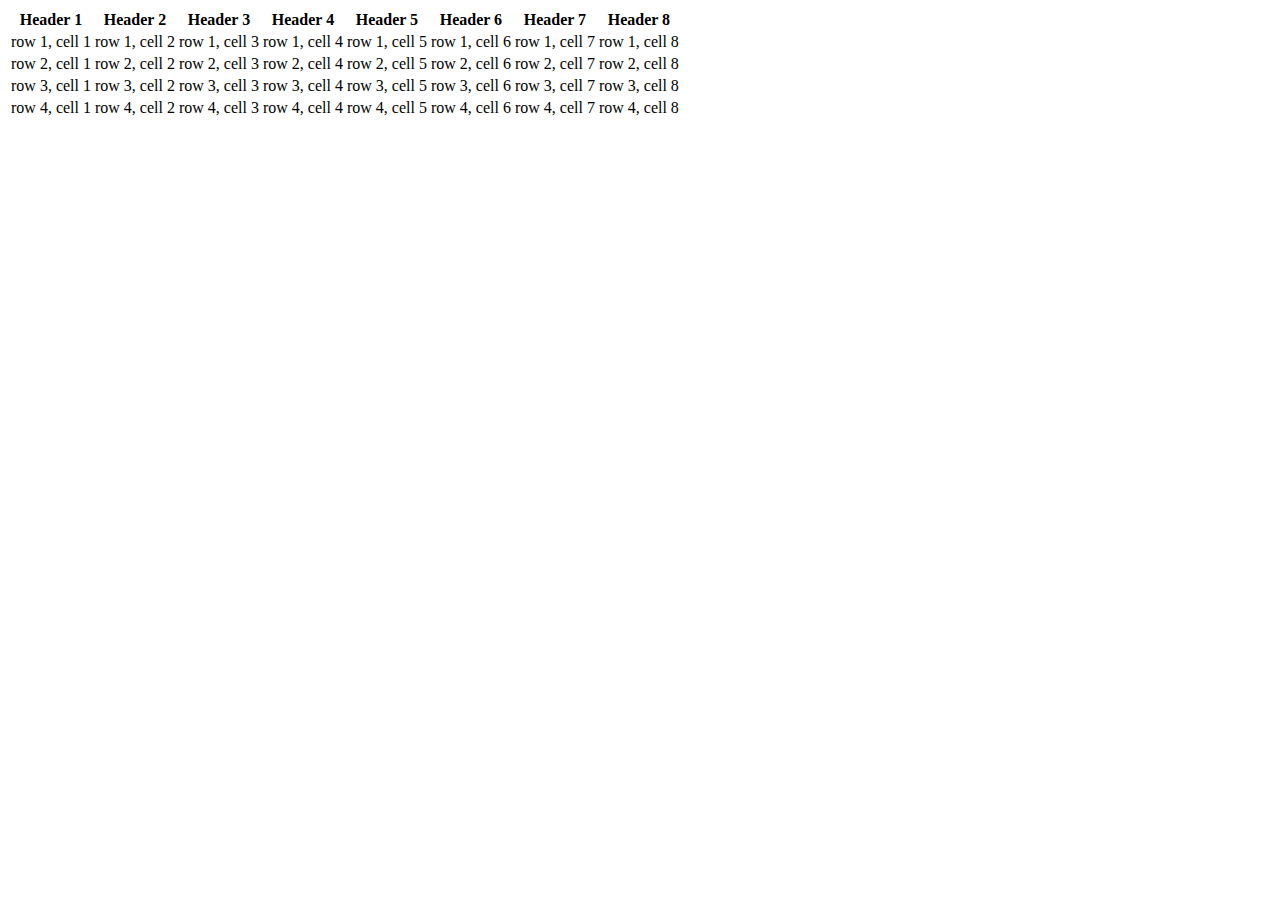
<file: app/assets/js/zurb-responsive-tables/index.html>
<!DOCTYPE html>

<!-- paulirish.com/2008/conditional-stylesheets-vs-css-hacks-answer-neither/ -->
<!--[if lt IE 7]> <html class="no-js lt-ie9 lt-ie8 lt-ie7" lang="en"> <![endif]-->
<!--[if IE 7]>    <html class="no-js lt-ie9 lt-ie8" lang="en"> <![endif]-->
<!--[if IE 8]>    <html class="no-js lt-ie9" lang="en"> <![endif]-->
<!--[if gt IE 8]><!--> <html lang="en"> <!--<![endif]-->
<head>
  <meta charset="utf-8" />
  
  <!-- Set the viewport width to device width for mobile -->
  <meta name="viewport" content="width=device-width" />
  
  <title>Responsive Tables by ZURB</title>
  
  <!-- Included CSS Files -->
  <!-- Combine and Compress These CSS Files -->
  <link rel="stylesheet" href="stylesheets/ui.css">
  
  <!-- End Combine and Compress These CSS Files -->
	<link rel="stylesheet" href="responsive-tables.css">
	<script src="javascripts/jquery.min.js"></script>
	<script src="responsive-tables.js"></script>
	
  <!--[if lt IE 9]>
  <link rel="stylesheet" href="stylesheets/ie.css">
  <![endif]-->
  
  
  <!-- IE Fix for HTML5 Tags -->
  <!--[if lt IE 9]>
  <script src="http://html5shiv.googlecode.com/svn/trunk/html5.js"></script>
  <![endif]-->
</head>

<body>
	<!-- container -->
	<div class="container">

		<div class="row">
			
			
				<table class="responsive">
    				
					<tr>
						<th>Header 1</th>
						<th>Header 2</th>
						<th>Header 3</th>
						<th>Header 4</th>
						<th>Header 5</th>
						<th>Header 6</th>
						<th>Header 7</th>
						<th>Header 8</th>
					</tr>
					<tr>
						<td>row 1, cell 1</td>
						<td>row 1, cell 2</td>
						<td>row 1, cell 3</td>
						<td>row 1, cell 4</td>
						<td>row 1, cell 5</td>
						<td>row 1, cell 6</td>
						<td>row 1, cell 7</td>
						<td>row 1, cell 8</td>
					</tr>
					<tr>
						<td>row 2, cell 1</td>
						<td>row 2, cell 2</td>
						<td>row 2, cell 3</td>
						<td>row 2, cell 4</td>
						<td>row 2, cell 5</td>
						<td>row 2, cell 6</td>
						<td>row 2, cell 7</td>
						<td>row 2, cell 8</td>
					</tr>
					<tr>
						<td>row 3, cell 1</td>
						<td>row 3, cell 2</td>
						<td>row 3, cell 3</td>
						<td>row 3, cell 4</td>
						<td>row 3, cell 5</td>
						<td>row 3, cell 6</td>
						<td>row 3, cell 7</td>
						<td>row 3, cell 8</td>
					</tr>
					<tr>
						<td>row 4, cell 1</td>
						<td>row 4, cell 2</td>
						<td>row 4, cell 3</td>
						<td>row 4, cell 4</td>
						<td>row 4, cell 5</td>
						<td>row 4, cell 6</td>
						<td>row 4, cell 7</td>
						<td>row 4, cell 8</td>
					</tr>
    					
        </table>
        
        </div>

	</div>


</body>
</html>
</file>
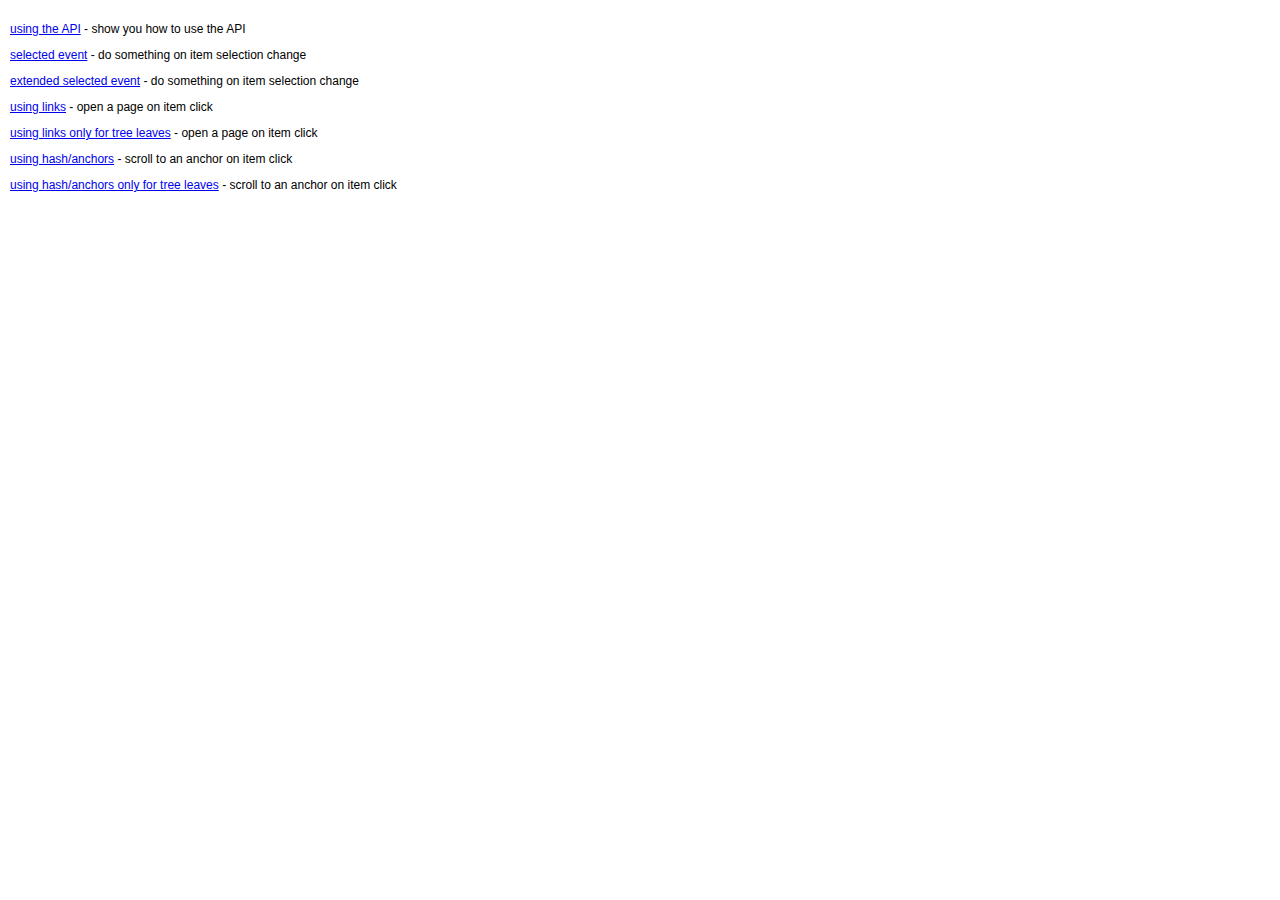
<file: app/assets/js/aci-tree/sample/index.html>
<!DOCTYPE HTML>
<html lang="en">
    <head>
        <meta http-equiv="Content-Type" content="text/html; charset=utf-8">
        <meta name="robots" content="index, follow">
        <title>aciTree usage samples - A treeview control with jQuery</title>
        <meta name="description" content="aciTree demos to show you how it can be used">
        <meta name="keywords" content="aciTree, treeview, control, tree view, javascript, jQuery">
        <link rel="stylesheet" type="text/css" href="../css/demo.css" media="all">
    </head>
    <body>

        <p><a href="using-the-api.html" title="aciTree API">using the API</a> - show you how to use the API</p>
        <p><a href="selected-event.html" title="aciTree selected event">selected event</a> - do something on item selection change</p>
        <p><a href="selected-event-extended.html" title="aciTree selected event">extended selected event</a> - do something on item selection change</p>
        <p><a href="using-links.html" title="aciTree using links">using links</a> - open a page on item click</p>
        <p><a href="using-file-links.html" title="aciTree using links">using links only for tree leaves</a>  - open a page on item click</p>
        <p><a href="using-hash.html" title="aciTree using hash">using hash/anchors</a> - scroll to an anchor on item click</p>
        <p><a href="using-file-hash.html" title="aciTree using hash">using hash/anchors only for tree leaves</a> - scroll to an anchor on item click</p>

    </body>
</html>
</file>
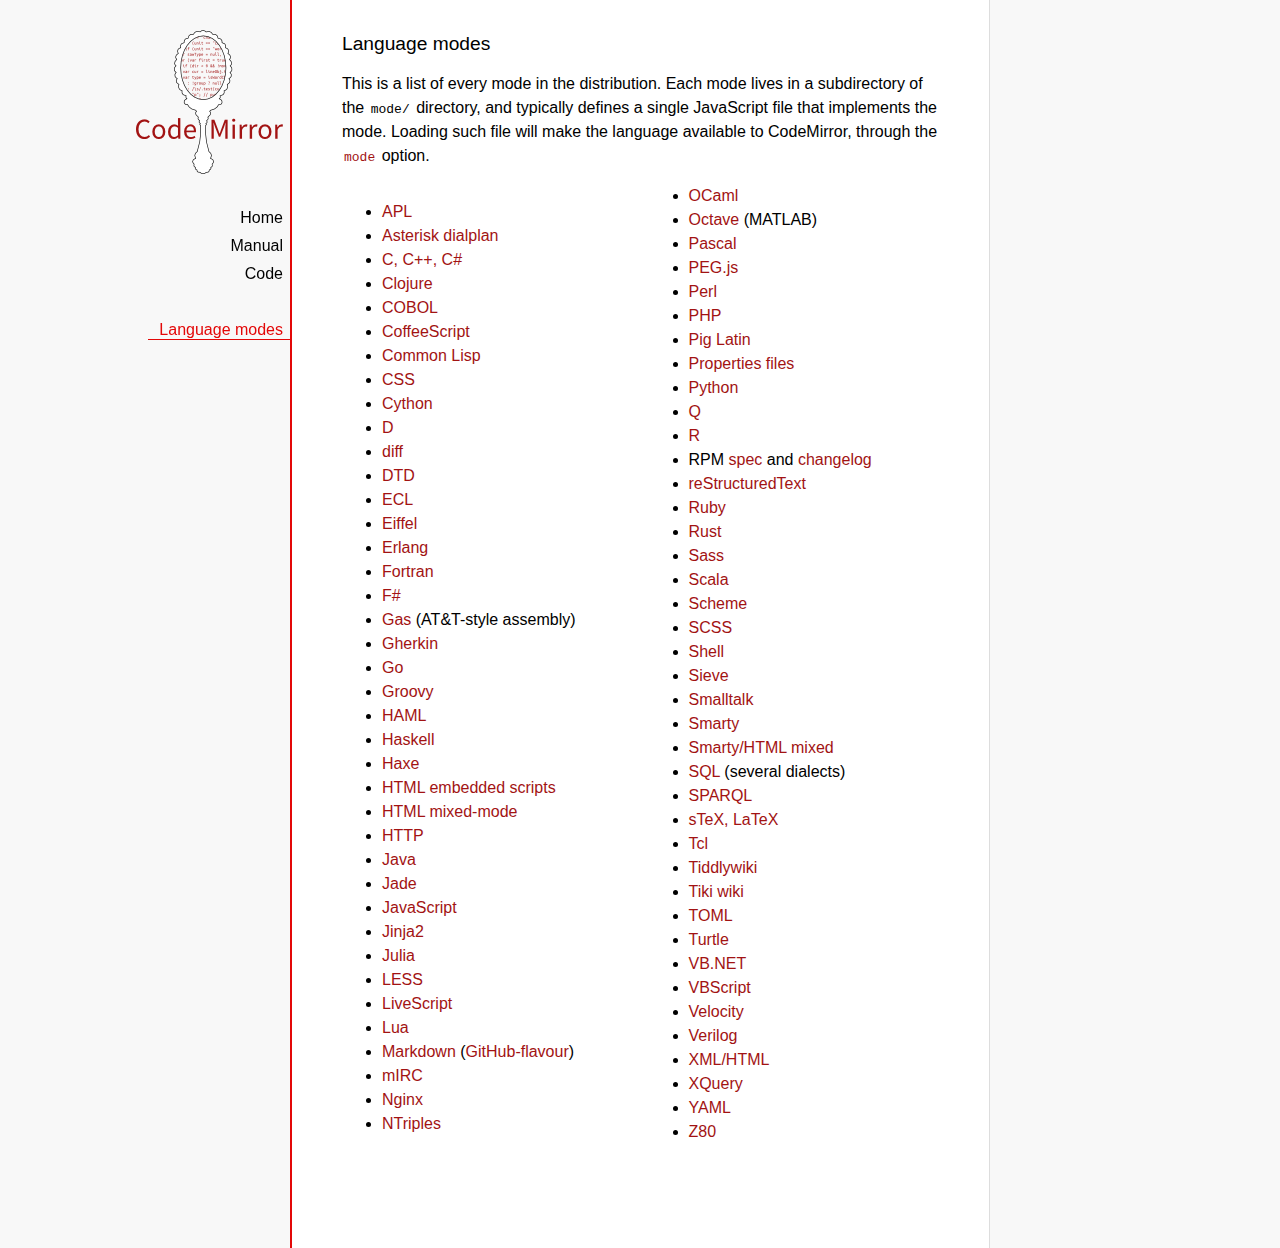
<file: app/assets/js/codemirror/mode/index.html>
<!doctype html>

<title>CodeMirror: Language Modes</title>
<meta charset="utf-8"/>
<link rel=stylesheet href="../doc/docs.css">

<div id=nav>
  <a href="http://codemirror.net"><img id=logo src="../doc/logo.png"></a>

  <ul>
    <li><a href="../index.html">Home</a>
    <li><a href="../doc/manual.html">Manual</a>
    <li><a href="https://github.com/marijnh/codemirror">Code</a>
  </ul>
  <ul>
    <li><a class=active href="#">Language modes</a>
  </ul>
</div>

<article>

<h2>Language modes</h2>

<p>This is a list of every mode in the distribution. Each mode lives
in a subdirectory of the <code>mode/</code> directory, and typically
defines a single JavaScript file that implements the mode. Loading
such file will make the language available to CodeMirror, through
the <a href="manual.html#option_mode"><code>mode</code></a>
option.</p>

<div style="-webkit-columns: 100px 2; -moz-columns: 100px 2; columns: 100px 2;">
    <ul>
      <li><a href="apl/index.html">APL</a></li>
      <li><a href="asterisk/index.html">Asterisk dialplan</a></li>
      <li><a href="clike/index.html">C, C++, C#</a></li>
      <li><a href="clojure/index.html">Clojure</a></li>
      <li><a href="cobol/index.html">COBOL</a></li>
      <li><a href="coffeescript/index.html">CoffeeScript</a></li>
      <li><a href="commonlisp/index.html">Common Lisp</a></li>
      <li><a href="css/index.html">CSS</a></li>
      <li><a href="python/index.html">Cython</a></li>
      <li><a href="d/index.html">D</a></li>
      <li><a href="diff/index.html">diff</a></li>
      <li><a href="dtd/index.html">DTD</a></li>
      <li><a href="ecl/index.html">ECL</a></li>
      <li><a href="eiffel/index.html">Eiffel</a></li>
      <li><a href="erlang/index.html">Erlang</a></li>
      <li><a href="fortran/index.html">Fortran</a></li>
      <li><a href="mllike/index.html">F#</a></li>
      <li><a href="gas/index.html">Gas</a> (AT&amp;T-style assembly)</li>
      <li><a href="gherkin/index.html">Gherkin</a></li>
      <li><a href="go/index.html">Go</a></li>
      <li><a href="groovy/index.html">Groovy</a></li>
      <li><a href="haml/index.html">HAML</a></li>
      <li><a href="haskell/index.html">Haskell</a></li>
      <li><a href="haxe/index.html">Haxe</a></li>
      <li><a href="htmlembedded/index.html">HTML embedded scripts</a></li>
      <li><a href="htmlmixed/index.html">HTML mixed-mode</a></li>
      <li><a href="http/index.html">HTTP</a></li>
      <li><a href="clike/index.html">Java</a></li>
      <li><a href="jade/index.html">Jade</a></li>
      <li><a href="javascript/index.html">JavaScript</a></li>
      <li><a href="jinja2/index.html">Jinja2</a></li>
      <li><a href="julia/index.html">Julia</a></li>
      <li><a href="css/less.html">LESS</a></li>
      <li><a href="livescript/index.html">LiveScript</a></li>
      <li><a href="lua/index.html">Lua</a></li>
      <li><a href="markdown/index.html">Markdown</a> (<a href="gfm/index.html">GitHub-flavour</a>)</li>
      <li><a href="mirc/index.html">mIRC</a></li>
      <li><a href="nginx/index.html">Nginx</a></li>
      <li><a href="ntriples/index.html">NTriples</a></li>
      <li><a href="mllike/index.html">OCaml</a></li>
      <li><a href="octave/index.html">Octave</a> (MATLAB)</li>
      <li><a href="pascal/index.html">Pascal</a></li>
      <li><a href="pegjs/index.html">PEG.js</a></li>
      <li><a href="perl/index.html">Perl</a></li>
      <li><a href="php/index.html">PHP</a></li>
      <li><a href="pig/index.html">Pig Latin</a></li>
      <li><a href="properties/index.html">Properties files</a></li>
      <li><a href="python/index.html">Python</a></li>
      <li><a href="q/index.html">Q</a></li>
      <li><a href="r/index.html">R</a></li>
      <li>RPM <a href="rpm/spec/index.html">spec</a> and <a href="rpm/changes/index.html">changelog</a></li>
      <li><a href="rst/index.html">reStructuredText</a></li>
      <li><a href="ruby/index.html">Ruby</a></li>
      <li><a href="rust/index.html">Rust</a></li>
      <li><a href="sass/index.html">Sass</a></li>
      <li><a href="clike/scala.html">Scala</a></li>
      <li><a href="scheme/index.html">Scheme</a></li>
      <li><a href="css/scss.html">SCSS</a></li>
      <li><a href="shell/index.html">Shell</a></li>
      <li><a href="sieve/index.html">Sieve</a></li>
      <li><a href="smalltalk/index.html">Smalltalk</a></li>
      <li><a href="smarty/index.html">Smarty</a></li>
      <li><a href="smartymixed/index.html">Smarty/HTML mixed</a></li>
      <li><a href="sql/index.html">SQL</a> (several dialects)</li>
      <li><a href="sparql/index.html">SPARQL</a></li>
      <li><a href="stex/index.html">sTeX, LaTeX</a></li>
      <li><a href="tcl/index.html">Tcl</a></li>
      <li><a href="tiddlywiki/index.html">Tiddlywiki</a></li>
      <li><a href="tiki/index.html">Tiki wiki</a></li>
      <li><a href="toml/index.html">TOML</a></li>
      <li><a href="turtle/index.html">Turtle</a></li>
      <li><a href="vb/index.html">VB.NET</a></li>
      <li><a href="vbscript/index.html">VBScript</a></li>
      <li><a href="velocity/index.html">Velocity</a></li>
      <li><a href="verilog/index.html">Verilog</a></li>
      <li><a href="xml/index.html">XML/HTML</a></li>
      <li><a href="xquery/index.html">XQuery</a></li>
      <li><a href="yaml/index.html">YAML</a></li>
      <li><a href="z80/index.html">Z80</a></li>
    </ul>
  </div>

</article>
</file>
<file: app/assets/js/zurb-responsive-tables/stylesheets/ui.css>
/* Artfully masterminded by ZURB  */



/* --------------------------------------------------
   Table of Contents
-----------------------------------------------------
:: Buttons
:: Alerts
:: Notices/Alerts
:: Tabs
:: Pagination
:: Lists
:: Panels
:: Nav
:: Video
:: Microformats
*/




/*	--------------------------------------------------
	Buttons
	-------------------------------------------------- */

	.button {
		background: #00a6fc;
		display: inline-block;
		text-align: center;
		padding: 9px 34px 11px;
		color: #fff;
		text-decoration: none;
		font-weight: bold;
		line-height: 1;
		font-family: "Helvetica Neue", "Helvetica", Arial, Verdana, sans-serif;
		position: relative;
		cursor: pointer;
		border: none;
	}
	
  	/* Don't use native buttons on iOS */
	input[type=submit].button, button.button { -webkit-appearance: none; }
	
	.button.nice { 
		background: #00a6fc url(../images/misc/button-gloss.png) repeat-x 0 -34px;
		-moz-box-shadow: inset 0 1px 0 rgba(255,255,255,.5);
		-webkit-box-shadow: inset 0 1px 0 rgba(255,255,255,.5);
		text-shadow: 0 -1px 1px rgba(0,0,0,0.28);
		background: #00a6fc url(../images/misc/button-gloss.png) repeat-x 0 -34px, -moz-linear-gradient(top, rgba(255,255,255,.4) 0%, transparent 100%);
		background: #00a6fc url(../images/misc/button-gloss.png) repeat-x 0 -34px, -webkit-gradient(linear, left top, left bottom, color-stop(0%,rgba(255,255,255,.4)), color-stop(100%,transparent));
		border: 1px solid #0593dc;
		-webkit-transition: background-color .15s ease-in-out;
		-moz-transition: background-color .15s ease-in-out;
		-o-transition: background-color .15s ease-in-out;
	}

	.button.radius {
		-moz-border-radius: 3px;
		-webkit-border-radius: 3px;
		border-radius: 3px;
	}
	.button.round {
		-moz-border-radius: 1000px;
		-webkit-border-radius: 1000px;
		border-radius: 1000px;
	}

	.button.full-width {
		width: 100%;
		padding-left: 0 !important;
		padding-right: 0 !important;
		text-align: center;
	}

	.button.left-align {
		text-align: left;
		text-indent: 12px;
	}
	
	/* Sizes ---------- */
	.small.button 			{ font-size: 11px; padding: 8px 20px 10px; width: auto; }
	.medium.button 			{ font-size: 13px; width: auto; }
	.large.button 			{ font-size: 18px; padding: 11px 48px 13px; width: auto; }

	/* Nice Sizes ---------- */
	.nice.small.button 		{ background-position: 0 -36px; }
	.nice.large.button 		{ background-position: 0 -30px; }

	/* Colors ---------- */
	.blue.button			{ background-color: #00a6fc;  }
	.red.button				{ background-color: #e91c21; }
	.white.button			{ background-color: #e9e9e9; color: #333; }
	.black.button			{ background-color: #141414; }
	
	/* Nice Colors ---------- */
	.nice.blue.button		{ border: 1px solid #0593dc;  }
	.nice.red.button		{ border: 1px solid #b90b0b;  }
	.nice.white.button		{ border: 1px solid #cacaca; text-shadow: none !important; }
	.nice.black.button		{ border: 1px solid #000; }
	
	/* Hovers ---------- */
	.button:hover, .button:focus 				{ background-color: #0192dd; color: #fff; }
	.blue.button:hover, .blue.button:focus		{ background-color: #0192dd; 	}
	.red.button:hover, .red.button:focus 		{ background-color: #d01217; 	}
	.white.button:hover, .white.button:focus	{ background-color: #dadada; color: #333; }
	.black.button:hover, .black.button:focus	{ background-color: #000; }
	
	/* Disabled ---------- */
	.button.disabled, .button[disabled] { opacity: 0.6; cursor: default; }



/*	--------------------------------------------------
	Alerts
	-------------------------------------------------- */

	div.alert-box { display: block; padding: 6px 7px; font-weight: bold; font-size: 13px; background: #eee; border: 1px solid rgba(0,0,0,0.1); margin-bottom: 12px; border-radius: 3px; -webkit-border-radius: 3px; -moz-border-radius: 3px; text-shadow: 0 1px rgba(255,255,255,0.9); position: relative; }
	.alert-box.success { background-color: #7fae00; color: #fff; text-shadow: 0 -1px rgba(0,0,0,0.3); }
	.alert-box.warning { background-color: #c08c00; color: #fff; text-shadow: 0 -1px rgba(0,0,0,0.3); }
	.alert-box.error { background-color: #c00000; color: #fff; text-shadow: 0 -1px rgba(0,0,0,0.3); }
	
	.alert-box a.close { color: #000; position: absolute; right: 4px; top: 0; font-size: 18px; opacity: 0.2; padding: 4px; }
	.alert-box a.close:hover,.alert-box a.close:focus { opacity: 0.4; }


/*    --------------------------------------------------
    Tabs
    -------------------------------------------------- */
    dl.tabs { display: block; margin: 0 0 20px 0; padding: 0; height: 30px; border-bottom: solid 1px #ddd; }
    dl.tabs dt { display: block; width: auto; height: 30px; padding: 0 9px 0 20px; line-height: 30px; float: left; color: #999; font-size: 11px; text-transform: uppercase; cursor: default; }
    dl.tabs dt:first-child { padding: 0 9px 0 0; }
    dl.tabs dd { display: block; width: auto; height: 30px; padding: 0; float: left; }
    dl.tabs dd a { display: block; width: auto; height: 29px; padding: 0 9px; line-height: 30px; border: solid 1px #ddd; margin: 0 -1px 0 0; color: #555; background: #eee; }
    dl.tabs dd a.active { background: #fff; border-width: 1px 1px 0 1px; height: 30px; }

		.nice.tabs { border-bottom: solid 1px #eee; margin: 0 0 30px 0; height:43px; }
		.nice.tabs dd a { padding: 7px 18px 9px; font-size: 15px; font-size: 1.5rem; color: #555555; background: none; border: none; }
		.nice.tabs dd a.active { font-weight: bold; color: #333; background: #fff; border-left: 1px solid #eee; border-right: 1px solid #eee; border-top: 3px solid #00a6fc; margin: 0 10px; position: relative; top: -5px; }
		.nice.tabs dd:first-child a.active { margin-left: 0; }
		
	dl.tabs.vertical { height: auto; }
	dl.tabs.vertical dt, dl.tabs.vertical dd, dl.nice.tabs.vertical dt, dl.nice.tabs.vertical dd { float: none; height: auto; }
	dl.tabs.vertical dd a { display: block; width: auto; height: auto; padding: 15px 20px; line-height: 1; border: solid 0 #ccc; border-width: 1px 1px 0; margin: 0; color: #555; background: #eee; font-size: 15px; font-size: 1.5rem; }
	dl.tabs.vertical dd a.active { height: auto; margin: 0; border-width: 1px 0 0; background: #fff; }
	
		.nice.tabs.vertical { border-bottom: solid 1px #eee; height: auto; }
		.nice.tabs.vertical dd a { padding: 15px 20px; border: none; border-left: 1px solid #eee; border-right: 1px solid #eee; border-top: 1px solid #eee; background: #fff; }
		.nice.tabs.vertical dd a.active { border: none; background: #00a6fc; color: #fff; margin: 0; position: static; top: 0; height: auto; }
		.nice.tabs.vertical dd:first-child a.active { margin: 0; }
    
    ul.tabs-content { margin: 0; display: block; }
    ul.tabs-content>li { display:none; }
    ul.tabs-content>li.active { display: block; }
    
    dl.contained, dl.nice.contained { margin-bottom: 0; }
    dl.contained.tabs dd a { padding: 0 14px; }
    dl.nice.contained.tabs dd a { padding: 7px 18px 9px; }

    ul.contained.tabs-content { padding: 0; }
	ul.contained.tabs-content>li { padding: 20px; border: solid 0 #ddd; border-width: 0 1px 1px 1px; }
	ul.nice.contained.tabs-content>li { border-color: #eee; }
	
/*  --------------------------------------------------
    Pagination
    -------------------------------------------------- */
    ul.pagination { display: block; height: 24px; margin-left: -5px; }
    ul.pagination li { float: left; display: block; height: 24px; color: #999; font-size: 15px; margin-left: 5px; }
    ul.pagination li a { display: block; padding: 6px 7px 4px; color: #555; }
    ul.pagination li.current a, ul.pagination li:hover a, ul.pagination li a:focus { border-bottom: solid 2px #00a6fc; color: #141414; }
    ul.pagination li.unavailable a { cursor: default; color: #999; }
    ul.pagination li.unavailable:hover a, ul.pagination li.unavailable a:focus { border-bottom: none; }
    
/*  --------------------------------------------------
    Lists
    -------------------------------------------------- */
    ul.nice, ol.nice { list-style: none; margin: 0; }
    ul.nice li, ol.nice li { padding-left: 13px; position: relative }
    ul.nice li span.bullet, ol.nice li span.number { position: absolute; left: 0; top: 0; color: #ccc; }

/*	--------------------------------------------------
	Panels
	-------------------------------------------------- */
	div.panel {
		padding: 20px 20px 2px 20px;
		background: #efefef;
		background: -moz-linear-gradient(top, #FFFFFF 0%, #F4F4F4 100%);
		background: -webkit-gradient(linear, left top, left bottom, color-stop(0%,#FFFFFF), color-stop(100%,#F4F4F4));
		filter: progid:DXImageTransform.Microsoft.gradient( startColorstr='#FFFFFF', endColorstr='#F4F4F4',GradientType=0 );
		box-shadow: 0 2px 5px rgba(0,0,0,0.15);
		-webkit-box-shadow: 0 2px 5px rgba(0,0,0,0.15);
		-moz-box-shadow: 0 2px 5px rgba(0,0,0,0.25);
		margin: 0 0 20px 0;
	}

/*	--------------------------------------------------
   	Nav Bar with Dropdowns
	-------------------------------------------------- */
	
	.nav-bar { height: 45px; background: #fff; margin-top: 20px; border: 1px solid #ddd; }	
	.nav-bar>li { float: left; display: block; position: relative; padding: 0; margin: 0; border-right: 1px solid #ddd; line-height: 45px; }
	.nav-bar>li>a { position: relative; font-size: 14px; padding: 0 20px; display: block; text-decoration: none; font-size: 15px; font-size: 1.5rem; }
	.nav-bar>li>input { margin: 0 16px; }
	.nav-bar>li ul { margin-bottom: 0; }
	.nav-bar>li li { line-height: 1.3; }
	.nav-bar>li.has-flyout>a { padding-right: 36px; }
	.nav-bar>li.has-flyout>a:after { content: ""; width: 0; height: 0; border-left: 4px solid transparent; border-right: 4px solid transparent; border-top: 4px solid #2a85e8; display: block; position: absolute; right: 18px; bottom: 20px; }
	.nav-bar>li:hover>a { color: #141414; z-index: 2; }
	.nav-bar>li:hover>a:after { border-top-color: #141414; }

	.flyout { background: #fff; margin: 0; padding: 20px; border: 1px solid #ddd; position: absolute; top: 45px; left: -1px; width: 400px; z-index: 10; }
	.flyout.small { width: 200px; }
	.flyout.large { width: 600px; }
	.flyout.right { left: auto; right: 0; }
	.flyout p:last-child { margin-bottom: 0; }
	.nav-bar>li .flyout { display: none; }
	.nav-bar>li:hover .flyout { display: block; }


/*	--------------------------------------------------
   	Video
   	Mad props to http://www.alistapart.com/articles/creating-intrinsic-ratios-for-video/
	-------------------------------------------------- */
	
	.flex-video {
		position: relative;
		padding-top: 25px;
		padding-bottom: 67.5%;
		height: 0;
		margin-bottom: 16px;
		overflow: hidden;
	}
	
	.flex-video.widescreen { padding-bottom: 57.25%; }
	.flex-video.vimeo { padding-top: 0; }
	
	.flex-video iframe,
	.flex-video object,
	.flex-video embed {
		position: absolute;
		top: 0;
		left: 0;
		width: 100%;
		height: 100%;
	}



/*	--------------------------------------------------
   	Microformats
	-------------------------------------------------- */
	
	/* hCard */
	ul.vcard { display: inline-block; margin: 0 0 12px 0; border: 1px solid #ddd; padding: 10px; }
	ul.vcard li { margin: 0; display: block; }
	ul.vcard li.fn { font-weight: bold; font-size: 15px; font-size: 1.5rem; }
	
	p.vevent span.summary { font-weight: bold; }
	p.vevent abbr { cursor: default; text-decoration: none; font-weight: bold; border: none; padding: 0 1px; }
</file>
<file: app/assets/js/zurb-responsive-tables/stylesheets/ie.css>
/* This is for all IE specfific style less than IE9. We hate IE. */

	div.panel { border: 1px solid #ccc; }
	.lt-ie8 .nav-bar li.has-flyout a { padding-right: 20px; }
	.lt-ie8 .nav-bar li.has-flyout a:after { border-top: none; }
</file>
<file: app/assets/js/aci-tree/css/demo.css>
body {
    margin:0;
    padding:10px;
    color: #000;
}
body>div {
    margin-bottom:100px;
    overflow:auto;
}
body * {
    font-family:Verdana, Geneva, sans-serif;
    font-size:12px;
}
.aciTree {
    width:300px;
    height:400px;
    overflow:auto;
    padding:10px;
    border:1px solid #ccc;
    float:left;
    margin:0 20px 20px 0;
    position:relative;
}
.aciTree>div {
    font-size:11px;
    line-height:20px;
}
.aciTree.selected {
    background-color:#FFDFFF;
}
.aciTreeItem.selected {
    background-color:#FFDFFF;
}
.aciTree .aciTreeLi.aciTreeHidden {
    display:block;
    background-color:#ccc;
}
.aciTree .aciTreeLi.aciTreeHidden .aciTreeLine {
    background:none !important;
}
form {
    padding:0 10px 0 10px;
}
.form {
    width:770px;
    float:left;
    border:1px solid #ccc;
    margin:0 20px 20px 0;
}
label {
    vertical-align:middle;
}
.log {
    width:400px;
    height:400px;
    float:left;
    border:1px solid #ccc;
    margin:0 20px 20px 0;
    padding:10px;
    overflow-y: scroll;
}
.log a {
    float:right;
}
#info {
    min-height:300px;
    border:1px solid 000;
    padding:5px;
    background-color:#eee;
    width:auto;
    font-size:10px;
}
.eyes {
    position:absolute;
    top:0;
    right:0;
    width:60px;
    height:48px;
    background:url(../image/eyes.png) 0 0 no-repeat;
}
[dir=rtl] .eyes {
    right:80%;
}
em {
    font-size:9px;
    color:#777;
    padding:2px 0 2px 0;
    display:block;
}
pre {
    line-height:150%;
}
.drop {
    width:300px;
    height:200px;
    border:1px dashed #000;
    float:left;
    margin-right:20px;
    padding:5px 10px 5px 10px;
}
.drop:hover {
    border:1px dashed red;
}
.drop ul {
    list-style-type:none;
    height:150px;
    padding:0;
    overflow:auto;
}
.drop li {
    line-height:20px;
    height:20px;
}
.drop .aciSortablePlaceholder {
    background-color:#eee;
    border:1px dashed #ddd;
}
.drop.any .aciSortablePlaceholder {
    height:0;
    line-height:0;
    border:none;
}
</file>
<file: app/assets/js/codemirror/doc/docs.css>
@font-face {
  font-family: 'Source Sans Pro';
  font-style: normal;
  font-weight: 400;
  src: local('Source Sans Pro'), local('SourceSansPro-Regular'), url(http://themes.googleusercontent.com/static/fonts/sourcesanspro/v5/ODelI1aHBYDBqgeIAH2zlBM0YzuT7MdOe03otPbuUS0.woff) format('woff');
}

body, html { margin: 0; padding: 0; height: 100%; }
section, article { display: block; padding: 0; }

body {
  background: #f8f8f8;
  font-family: 'Source Sans Pro', Helvetica, Arial, sans-serif;
  line-height: 1.5;
}

p { margin-top: 0; }

h2, h3 {
  font-weight: normal;
  margin-bottom: .7em;
}
h2 { font-size: 120%; }
h3 { font-size: 110%; }
article > h2:first-child, section:first-child > h2 { margin-top: 0; }

a, a:visited, a:link, .quasilink {
  color: #A21313;
  text-decoration: none;
}

em {
  padding-right: 2px;
}

.quasilink {
  cursor: pointer;
}

article {
  max-width: 700px;
  margin: 0 0 0 160px;
  border-left: 2px solid #E30808;
  border-right: 1px solid #ddd;
  padding: 30px 50px 100px 50px;
  background: white;
  z-index: 2;
  position: relative;
  min-height: 100%;
  box-sizing: border-box;
  -moz-box-sizing: border-box;
}

#nav {
  position: fixed;
  top: 30px;
  left: 0; right: none;
  width: 160px;
  padding-right: 350px;
  text-align: right;
  z-index: 1;
}

@media screen and (min-width: 1000px) {
  article {
    margin: 0 auto;
  }
  #nav {
    right: 50%;
    width: auto;
  }
}

#nav ul {
  display: block;
  margin: 0; padding: 0;
  margin-bottom: 32px;
}

#nav li {
  display: block;
  margin-bottom: 4px;
}

#nav li ul {
  font-size: 80%;
  margin-bottom: 0;
  display: none;
}

#nav li.active ul {
  display: block;
}

#nav li li a {
  padding-right: 20px;
}

#nav ul a {
  color: black;
  padding: 0 7px 1px 11px;
}

#nav ul a.active, #nav ul a:hover {
  border-bottom: 1px solid #E30808;
  color: #E30808;
}

#logo {
  border: 0;
  margin-right: 7px;
  margin-bottom: 25px;
}

section {
  border-top: 1px solid #E30808;
  margin: 1.5em 0;
}

section.first {
  border: none;
  margin-top: 0;
}

#demo {
  position: relative;
}

#demolist {
  position: absolute;
  right: 5px;
  top: 5px;
  z-index: 25;
}

#bankinfo {
  text-align: left;
  display: none;
  padding: 0 .5em;
  position: absolute;
  border: 2px solid #aaa;
  border-radius: 5px;
  background: #eee;
  top: 10px;
  left: 30px;
}

#bankinfo_close {
  position: absolute;
  top: 0; right: 6px;
  font-weight: bold;
  cursor: pointer;
}

.bigbutton {
  cursor: pointer;
  text-align: center;
  padding: 0 1em;
  display: inline-block;
  color: white;
  position: relative;
  line-height: 1.9;
  color: white !important;
  background: #A21313;
}

.bigbutton.right {
  border-bottom-left-radius: 100px;
  border-top-left-radius: 100px;
}

.bigbutton.left {
  border-bottom-right-radius: 100px;
  border-top-right-radius: 100px;
}

.bigbutton:hover {
  background: #E30808;
}

th {
  text-decoration: underline;
  font-weight: normal;
  text-align: left;
}

#features ul {
  list-style: none;
  margin: 0 0 1em;
  padding: 0 0 0 1.2em;
}

#features li:before {
  content: "-";
  width: 1em;
  display: inline-block;
  padding: 0;
  margin: 0;
  margin-left: -1em;
}

.rel {
  margin-bottom: 0;
}
.rel-note {
  margin-top: 0;
  color: #555;
}

pre {
  padding-left: 15px;
  border-left: 2px solid #ddd;
}

code {
  padding: 0 2px;
}

strong {
  text-decoration: underline;
  font-weight: normal;
}

.field {
  border: 1px solid #A21313;
}
</file>
<file: app/assets/js/zurb-responsive-tables/responsive-tables.css>
/* Foundation v2.1.4 http://foundation.zurb.com */
/* Artfully masterminded by ZURB  */

/* -------------------------------------------------- 
   Table of Contents
-----------------------------------------------------
:: Shared Styles
:: Page Name 1
:: Page Name 2
*/


/* -----------------------------------------
   Shared Styles
----------------------------------------- */


/* Mobile */
@media only screen and (max-width: 767px) {
	
	table.responsive { margin-bottom: 0; }
	
	.pinned { position: absolute; left: 0; top: 0; background: #fff; width: 30%; overflow: hidden; overflow-x: scroll; border-right: 1px solid #ccc;  }
	.pinned table { border-right: none; border-left: none; width: 100%; }
	.pinned table th, .pinned table td { white-space: nowrap; }
	.pinned td:last-child { border-bottom: 0; }
	
	div.table-wrapper { position: relative; margin-bottom: 20px; overflow: hidden; }
	div.table-wrapper div.rt-scrollable { margin-left: 30%; }
	div.table-wrapper div.rt-scrollable { overflow: scroll; overflow-y: hidden; }	
	
	table.responsive td, table.responsive th { position: relative; white-space: nowrap; overflow: hidden; }
	table.responsive th:first-child, table.responsive td:first-child, table.responsive td:first-child, table.responsive.pinned td { display: none; }
	
	
}
</file>
